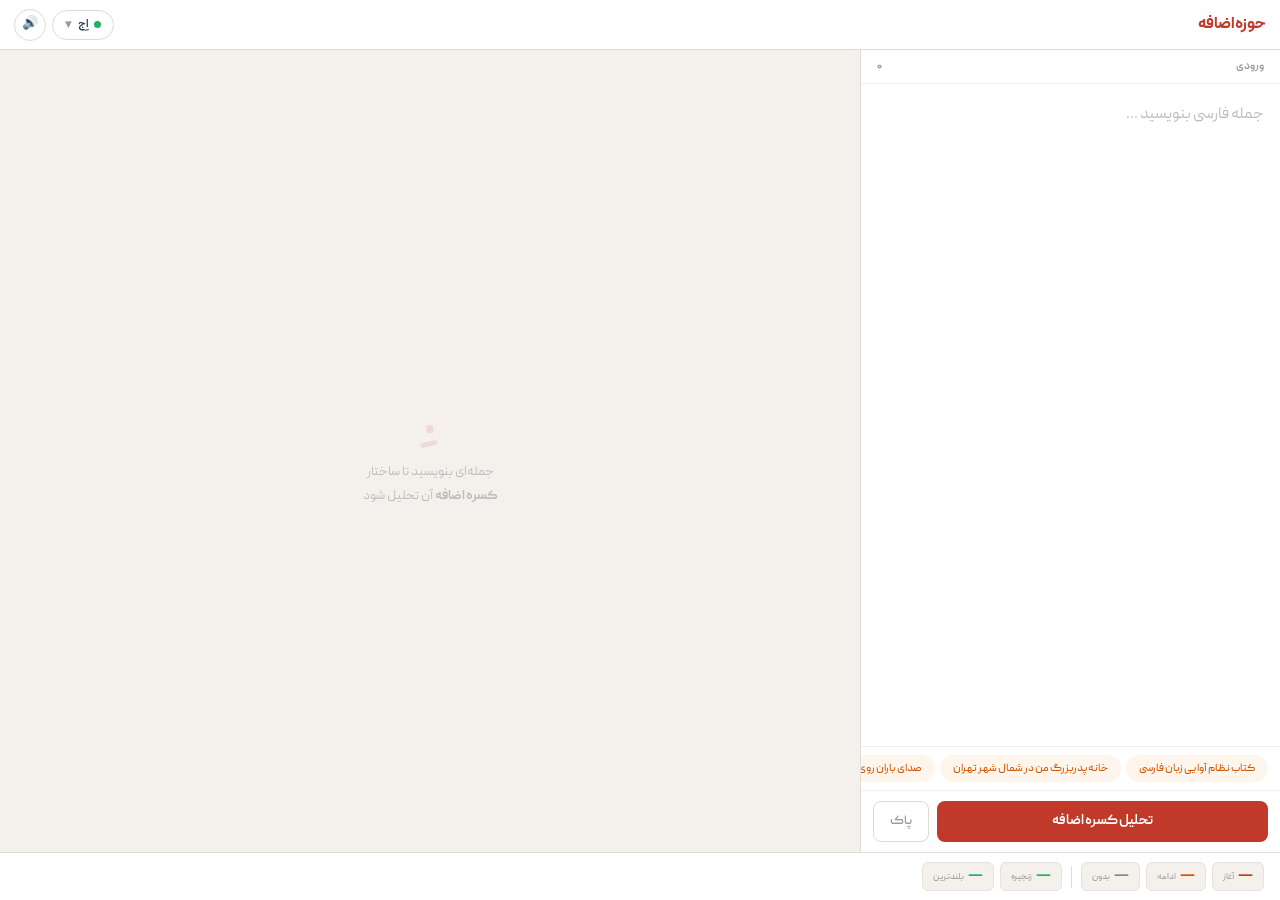
<file: web-app/index.html>
<!DOCTYPE html>
<html lang="fa" dir="rtl">
<head>
<meta charset="UTF-8">
<meta name="viewport" content="width=device-width,initial-scale=1,maximum-scale=1,user-scalable=no">
<title>حوزه اضافه</title>
<style>
@font-face{font-family:P;src:url(/fonts/PeydaWeb-Regular.woff2) format('woff2');font-weight:400;font-display:swap}
@font-face{font-family:P;src:url(/fonts/PeydaWeb-Medium.woff2) format('woff2');font-weight:500;font-display:swap}
@font-face{font-family:P;src:url(/fonts/PeydaWeb-SemiBold.woff2) format('woff2');font-weight:600;font-display:swap}
@font-face{font-family:P;src:url(/fonts/PeydaWeb-Bold.woff2) format('woff2');font-weight:700;font-display:swap}
@font-face{font-family:P;src:url(/fonts/PeydaWeb-ExtraBold.woff2) format('woff2');font-weight:800;font-display:swap}
@font-face{font-family:P;src:url(/fonts/PeydaWeb-Black.woff2) format('woff2');font-weight:900;font-display:swap}

*{box-sizing:border-box;margin:0;padding:0;-webkit-tap-highlight-color:transparent}
html,body{height:100%;overflow:hidden;font-family:P,system-ui,sans-serif;background:#f4f1ed;color:#2c3e50}
textarea,button,input,select{font-family:inherit}
.shell{height:100%;display:flex;flex-direction:column}

/* ══════════ TOP BAR ══════════ */
.bar{height:50px;flex-shrink:0;display:flex;align-items:center;justify-content:space-between;padding:0 14px;background:#fff;border-bottom:1.5px solid #e0dbd5;gap:8px}
.bar-r{display:flex;align-items:center;gap:6px;flex-shrink:0}
.logo{font-size:1rem;font-weight:800;color:#c0392b;white-space:nowrap}
.bar-l{display:flex;align-items:center;gap:6px;flex-shrink:0}

/* ══════════ CUSTOM COMBO BOX ══════════ */
.combo{position:relative;user-select:none}
.combo-btn{
  display:flex;align-items:center;gap:6px;
  padding:6px 12px;border-radius:18px;
  border:1.5px solid #e0dbd5;background:#fff;
  font-size:.7rem;font-weight:700;color:#2c3e50;
  cursor:pointer;transition:all .18s;white-space:nowrap;
}
.combo-btn:hover{border-color:#c0392b;background:#fffdfc}
.combo-btn:active{transform:scale(.97)}
.combo-btn .dot{width:7px;height:7px;border-radius:50%;background:#27ae60;flex-shrink:0;animation:pulseDot 2s ease-in-out infinite}
.combo-btn.loading .dot{background:#d35400}
.combo-btn.err .dot{background:#95a5a6}
@keyframes pulseDot{0%,100%{opacity:1;transform:scale(1)}50%{opacity:.4;transform:scale(.8)}}
.combo-btn .arrow{font-size:.55rem;color:#999;transition:transform .2s}
.combo.open .combo-btn .arrow{transform:rotate(180deg)}
.combo.open .combo-btn{border-color:#c0392b;box-shadow:0 0 0 3px rgba(192,57,43,.08)}

.combo-menu{
  position:absolute;top:calc(100% + 6px);left:0;min-width:210px;
  background:#fff;border:1.5px solid #e0dbd5;border-radius:12px;
  box-shadow:0 10px 32px rgba(0,0,0,.12);
  padding:5px;z-index:200;
  opacity:0;visibility:hidden;transform:translateY(-8px) scale(.96);
  transform-origin:top left;
  transition:opacity .2s,transform .22s cubic-bezier(.3,1.4,.6,1),visibility .2s;
}
.combo.open .combo-menu{opacity:1;visibility:visible;transform:translateY(0) scale(1)}
.combo-item{
  display:flex;align-items:center;gap:8px;
  padding:9px 11px;border-radius:8px;cursor:pointer;
  transition:background .15s;
}
.combo-item:hover{background:#faf7f5}
.combo-item.active{background:#fdecea}
.combo-item .ic{
  width:26px;height:26px;border-radius:7px;flex-shrink:0;
  display:flex;align-items:center;justify-content:center;
  font-size:.62rem;font-weight:800;color:#fff;
}
.combo-item.t-edge .ic{background:#27ae60}
.combo-item.t-bio .ic{background:#c0392b}
.combo-item.t-min .ic{background:#d35400}
.combo-item .tx{display:flex;flex-direction:column;gap:1px;min-width:0}
.combo-item .nm{font-size:.72rem;font-weight:700;color:#2c3e50;white-space:nowrap}
.combo-item .ds{font-size:.58rem;color:#999;white-space:nowrap}
.combo-item .chk{margin-right:auto;color:#27ae60;font-size:.7rem;font-weight:900;opacity:0;transition:opacity .15s}
.combo-item.active .chk{opacity:1}

/* sound button */
.snd-btn{width:32px;height:32px;border-radius:50%;border:1.5px solid #e0dbd5;background:#fff;cursor:pointer;font-size:.82rem;display:flex;align-items:center;justify-content:center;flex-shrink:0;transition:all .15s}
.snd-btn:hover{background:#f4f1ed;border-color:#c0392b}
.snd-btn:active{transform:scale(.92)}
.snd-btn.off{opacity:.3}

/* ══════════ MAIN ══════════ */
.main{flex:1;display:flex;min-height:0;overflow:hidden}

.pan-in{width:38%;min-width:260px;max-width:420px;display:flex;flex-direction:column;background:#fff;border-left:1.5px solid #e0dbd5}
.pan-head{padding:9px 16px;font-size:.66rem;font-weight:700;color:#999;border-bottom:1px solid #eee;display:flex;justify-content:space-between}
.ta{flex:1;min-height:0}
.ta textarea{width:100%;height:100%;border:none;outline:none;resize:none;padding:14px 16px;font-size:1rem;line-height:2.2;color:#2c3e50;background:transparent}
.ta textarea::placeholder{color:#bbb}
.chips{padding:8px 12px;border-top:1px solid #eee;display:flex;gap:5px;overflow-x:auto;flex-shrink:0;scrollbar-width:none}
.chips::-webkit-scrollbar{display:none}
.chip{white-space:nowrap;padding:5px 12px;border-radius:14px;font-size:.68rem;font-weight:500;cursor:pointer;background:#fef5ec;color:#d35400;border:1px solid transparent;transition:all .15s;flex-shrink:0}
.chip:hover{background:#e74c3c;color:#fff}
.chip:active{transform:scale(.96)}
.acts{padding:10px 12px;border-top:1px solid #eee;display:flex;gap:8px;flex-shrink:0}
.btn-go{flex:1;padding:11px 0;border:none;border-radius:8px;background:#c0392b;color:#fff;font-size:.85rem;font-weight:700;cursor:pointer;transition:all .12s}
.btn-go:hover{background:#e74c3c}
.btn-go:active{transform:scale(.98)}
.btn-go:disabled{opacity:.4}
.btn-clr{padding:11px 16px;border:1.5px solid #e0dbd5;border-radius:8px;background:transparent;color:#999;font-size:.78rem;font-weight:600;cursor:pointer}
.btn-clr:hover{background:#f4f1ed}

.pan-out{flex:1;display:flex;flex-direction:column;min-height:0;overflow:hidden}
.results{flex:1;overflow-y:auto;padding:16px 20px;scrollbar-width:thin;scrollbar-color:#ddd transparent}
.results::-webkit-scrollbar{width:3px}
.results::-webkit-scrollbar-thumb{background:#ddd;border-radius:3px}

.empty{height:100%;display:flex;flex-direction:column;align-items:center;justify-content:center;gap:6px;color:#bbb}
.empty b{font-size:2.8rem;font-weight:900;color:#c0392b;opacity:.12}
.empty span{font-size:.82rem;text-align:center;line-height:1.8}

.spin{display:none;height:100%;align-items:center;justify-content:center;gap:5px}
.spin.on{display:flex}
.spin i{width:6px;height:6px;border-radius:50%;background:#c0392b;opacity:.3;animation:dot .5s ease-in-out infinite alternate}
.spin i:nth-child(2){animation-delay:.1s}
.spin i:nth-child(3){animation-delay:.2s}
@keyframes dot{to{opacity:1;transform:translateY(-6px)}}

/* ══════════ SECTIONS ══════════ */
.section{background:#fff;border:1px solid #d5dbdb;border-radius:10px;padding:16px 18px;margin-bottom:14px}
.section:last-child{margin-bottom:0}
.sec-title{font-size:.78rem;font-weight:700;margin-bottom:14px;display:flex;align-items:center;gap:6px}
.sec-title.bio{color:#c0392b}
.sec-title.edge{color:#27ae60}
.sec-title.kasre{color:#8e44ad}

/* 📖 kasre reading */
.kasre-flow{font-size:1.5rem;font-weight:700;line-height:3.4;direction:rtl;display:flex;flex-wrap:wrap;gap:5px;align-items:baseline}
.kasre-chain{display:inline-flex;align-items:baseline;gap:3px;border-bottom:3px solid #e74c3c;padding-bottom:5px;margin-bottom:3px;border-radius:0 0 2px 2px;position:relative;opacity:0;animation:chainFade .6s ease-out forwards}
.kasre-chain.alt{border-bottom-color:#d35400}
.kasre-chain.alt .kw.ez{color:#d35400}
.kasre-chain::after{content:attr(data-chain);position:absolute;bottom:-17px;left:50%;transform:translateX(-50%);font-size:.46rem;font-weight:700;color:#e74c3c;background:#fdecea;padding:1px 6px;border-radius:3px;white-space:nowrap}
.kasre-chain.alt::after{color:#d35400;background:#fef5ec}
.kasre-flow .kw{opacity:0;animation:wordFade .5s ease-out forwards}
.kasre-flow .kw.ez{color:#c0392b}
.kasre-flow .kw.o{color:#95a5a6}
@keyframes wordFade{0%{opacity:0;transform:translateY(6px)}100%{opacity:1;transform:none}}
@keyframes chainFade{0%{opacity:0}100%{opacity:1}}

/* 🏷️ BIO */
.bio-flow{display:flex;flex-wrap:wrap;gap:12px;direction:rtl;align-items:flex-start}
.bio-group{display:inline-flex;align-items:flex-start;gap:6px;border:2px solid #e74c3c;background:#fdecea;border-radius:10px;padding:9px 12px;position:relative;opacity:0;animation:popIn .45s cubic-bezier(.3,1.4,.6,1) forwards}
.bio-group::before{content:attr(data-label);position:absolute;top:-9px;right:10px;font-size:.5rem;font-weight:700;color:#fff;background:#e74c3c;padding:1px 8px;border-radius:4px;white-space:nowrap}
.bio-group.alt{border-color:#d35400;background:#fef5ec}
.bio-group.alt::before{background:#d35400}
.bio-group.alt .bio-word.B-EZ .w,.bio-group.alt .bio-word.I-EZ .w{color:#d35400}
.bio-group.alt .bio-word.B-EZ .tag{background:#d35400}
.bio-group.alt .bio-word.I-EZ .tag{background:#e67e22}
.bio-word{text-align:center;opacity:0;animation:popIn .4s cubic-bezier(.3,1.4,.6,1) forwards}
.bio-word .w{font-size:1rem;font-weight:700;color:#2c3e50;display:block;margin-bottom:3px}
.bio-word .tag{font-size:.6rem;font-weight:700;padding:1px 8px;border-radius:5px;color:#fff;display:inline-block}
.bio-word.B-EZ .w{color:#c0392b}
.bio-word.B-EZ .tag{background:#e74c3c}
.bio-word.I-EZ .w{color:#d35400}
.bio-word.I-EZ .tag{background:#d35400}
.bio-word.O .w{color:#95a5a6}
.bio-word.O .tag{background:#7f8c8d}
.bio-lone{text-align:center;opacity:0;animation:popIn .4s cubic-bezier(.3,1.4,.6,1) forwards}
.bio-lone .w{font-size:1rem;font-weight:600;color:#95a5a6;display:block;margin-bottom:3px}
.bio-lone .tag{font-size:.6rem;font-weight:700;padding:1px 8px;border-radius:5px;color:#fff;background:#7f8c8d;display:inline-block}

/* 🔗 EDGE */
.edge-flow{display:flex;flex-wrap:wrap;gap:12px;direction:rtl;align-items:center}
.chain-bubble{display:inline-flex;align-items:center;gap:8px;border:2px solid #27ae60;background:#e8f8f5;padding:9px 16px;border-radius:10px;position:relative;opacity:0;animation:popIn .45s cubic-bezier(.3,1.4,.6,1) forwards}
.chain-bubble::before{content:attr(data-label);position:absolute;top:-9px;right:10px;font-size:.5rem;font-weight:700;color:#fff;background:#27ae60;padding:1px 8px;border-radius:4px;white-space:nowrap}
.chain-bubble .cw{font-size:1rem;font-weight:700;color:#1e8449}
.chain-bubble .link{color:#27ae60;font-size:.85rem;font-weight:700}
.lone-word{font-size:1rem;font-weight:600;color:#95a5a6;padding:9px 10px;opacity:0;animation:popIn .4s cubic-bezier(.3,1.4,.6,1) forwards}

@keyframes popIn{0%{opacity:0;transform:scale(.5) translateY(10px)}100%{opacity:1;transform:none}}

/* ══════════ STATS ══════════ */
.stats{flex-shrink:0;height:48px;border-top:1.5px solid #e0dbd5;background:#fff;display:flex;align-items:center;padding:0 16px;gap:6px;overflow-x:auto;scrollbar-width:none}
.stats::-webkit-scrollbar{display:none}
.st{display:flex;align-items:center;gap:4px;padding:4px 10px;border-radius:6px;background:#f4f1ed;border:1px solid #e8e0db;white-space:nowrap;flex-shrink:0}
.st .n{font-size:.85rem;font-weight:800}
.st .l{font-size:.55rem;color:#999;font-weight:500}
.st.sk .n{color:#c0392b}
.st.sc .n{color:#d35400}
.st.so .n{color:#7f8c8d}
.st.sg .n{color:#27ae60}
.sep{width:1px;height:22px;background:#e0dbd5;flex-shrink:0;margin:0 3px}

.toast{position:fixed;bottom:14px;left:50%;transform:translateX(-50%) translateY(70px);background:#fff;border:1.5px solid #e0dbd5;padding:9px 20px;border-radius:9px;font-size:.78rem;z-index:300;box-shadow:0 5px 22px rgba(0,0,0,.1);transition:transform .35s cubic-bezier(.3,1.5,.6,1)}
.toast.show{transform:translateX(-50%) translateY(0)}

@media(max-width:700px){
  .main{flex-direction:column}
  .pan-in{width:100%;max-width:100%;border-left:none;border-bottom:1.5px solid #e0dbd5;max-height:42dvh}
  .pan-out{min-height:0}
  .results{padding:12px}
  .kasre-flow{font-size:1.2rem;line-height:3.2}
  .bio-word .w,.bio-lone .w{font-size:.9rem}
  .chain-bubble .cw{font-size:.9rem}
  .stats{height:42px}
  .bar{padding:0 10px}
  .logo{font-size:.88rem}
  .combo-btn{padding:5px 9px;font-size:.62rem}
  .combo-menu{min-width:190px}
}
</style>
</head>
<body>
<div class="shell">

  <!-- TOP BAR -->
  <div class="bar">
    <div class="bar-r"><div class="logo">حوزه اضافه</div></div>
    <div class="bar-l">

      <!-- CUSTOM COMBO BOX -->
      <div class="combo" id="combo">
        <div class="combo-btn" id="comboBtn" onclick="toggleCombo(event)">
          <span class="dot"></span>
          <span id="comboLabel">اِج</span>
          <span class="arrow">▼</span>
        </div>
        <div class="combo-menu" id="comboMenu">
          <div class="combo-item t-edge active" data-model="best_edge_model.pt" data-label="اِج" onclick="pickModel(this)">
            <div class="ic">E</div>
            <div class="tx"><div class="nm">مدل اِج</div><div class="ds">پیوندی جفت‌کلمه</div></div>
            <div class="chk">✓</div>
          </div>
          <div class="combo-item t-bio" data-model="best_bio_model.pt" data-label="بایو" onclick="pickModel(this)">
            <div class="ic">B</div>
            <div class="tx"><div class="nm">مدل بایو</div><div class="ds">برچسب‌زن دنباله‌ای</div></div>
            <div class="chk">✓</div>
          </div>
          <div class="combo-item t-min" data-model="bio_model_min.pt" data-label="سبک" onclick="pickModel(this)">
            <div class="ic">Q</div>
            <div class="tx"><div class="nm">نسخه سبک</div><div class="ds">فشرده هشت‌بیتی</div></div>
            <div class="chk">✓</div>
          </div>
        </div>
      </div>

      <button class="snd-btn" id="sndBtn" onclick="tglSnd()">🔊</button>
    </div>
  </div>

  <!-- MAIN -->
  <div class="main">
    <div class="pan-in">
      <div class="pan-head"><span>ورودی</span><span id="cc">۰</span></div>
      <div class="ta"><textarea id="inp" placeholder="جمله فارسی بنویسید ..."></textarea></div>
      <div class="chips" id="chips"></div>
      <div class="acts">
        <button class="btn-go" id="goBtn" onclick="run()">تحلیل کسره اضافه</button>
        <button class="btn-clr" onclick="clr()">پاک</button>
      </div>
    </div>

    <div class="pan-out">
      <div class="results" id="results">
        <div class="empty"><b>ـِ</b><span>جمله‌ای بنویسید تا ساختار<br><strong>کسره اضافه</strong> آن تحلیل شود</span></div>
      </div>
      <div class="spin" id="spin"><i></i><i></i><i></i></div>
    </div>
  </div>

  <!-- STATS -->
  <div class="stats">
    <div class="st sk"><span class="n" id="nB">—</span><span class="l">آغاز</span></div>
    <div class="st sc"><span class="n" id="nI">—</span><span class="l">ادامه</span></div>
    <div class="st so"><span class="n" id="nO">—</span><span class="l">بدون</span></div>
    <div class="sep"></div>
    <div class="st sg"><span class="n" id="nCh">—</span><span class="l">زنجیره</span></div>
    <div class="st sg"><span class="n" id="nLn">—</span><span class="l">بلندترین</span></div>
  </div>

</div>
<div class="toast" id="toast"></div>

<script>
/* ═══════════════ PERSIAN NUMERALS ═══════════════ */

const API_BASE = "https://aisland.co/ezafe/api";

const FA_DIGITS = ['۰','۱','۲','۳','۴','۵','۶','۷','۸','۹'];
function faNum(n){
  return String(n).replace(/\d/g, d => FA_DIGITS[+d]);
}

/* ═══════════════ AUDIO — Apple-style subtle system feedback ═══════════════
   Design principles borrowed from iOS/macOS UI sounds:
   • Very short attack, longer smooth exponential decay
   • Low base volume (0.02–0.06 range)
   • Multiple stacked partials (fundamental + soft harmonic) for warmth
   • Gentle lowpass filtering to remove any "plasticky" high frequencies
   • Slight stereo dispersion for perceived depth
   ═══════════════════════════════════════════════════════════════════════ */

const AC = window.AudioContext || window.webkitAudioContext;
let ax = null, snd = true, audioReady = false;
let masterGain = null;   // one shared gain node → global "silky" volume
let masterFilter = null; // one shared lowpass → warmth

function unlockAudio(){
  if(audioReady || !snd) return;
  try{
    if(!ax) ax = new AC();
    if(ax.state === 'suspended') ax.resume();

    /* master chain: source → filter → gain → destination */
    masterFilter = ax.createBiquadFilter();
    masterFilter.type = 'lowpass';
    masterFilter.frequency.value = 4200;   // warm ceiling like iOS UI
    masterFilter.Q.value = 0.7;

    masterGain = ax.createGain();
    masterGain.gain.value = 0.55;          // global soft cap

    masterFilter.connect(masterGain);
    masterGain.connect(ax.destination);

    /* silent unlock buffer for iOS */
    const buf = ax.createBuffer(1, 1, 22050);
    const src = ax.createBufferSource();
    src.buffer = buf;
    src.connect(ax.destination);
    src.start(0);

    audioReady = true;
  }catch(e){ console.warn('audio unlock failed', e); }
}

['touchstart','touchend','mousedown','pointerdown','keydown','click'].forEach(ev=>{
  document.addEventListener(ev, unlockAudio, {once:false, passive:true});
});

function tglSnd(){
  snd = !snd;
  const b = document.getElementById('sndBtn');
  b.textContent = snd ? '🔊' : '🔇';
  b.classList.toggle('off', !snd);
  if(snd){ unlockAudio(); if(ax && ax.state==='suspended') ax.resume(); }
  try{ localStorage.setItem('ez_snd', snd?'1':'0'); }catch(e){}
}
try{
  if(localStorage.getItem('ez_snd')==='0'){
    snd=false;
    document.getElementById('sndBtn').textContent='🔇';
    document.getElementById('sndBtn').classList.add('off');
  }
}catch(e){}

/* ─── Core sound primitive: a soft, smooth "bell-like" tap ───
   freq   → fundamental
   dur    → total duration (s)
   vol    → peak (already very low: 0.02–0.07)
   type   → 'sine' (silky) | 'triangle' (slightly brighter)
   harm   → optional harmonic ratio for depth (e.g. 2.0 = octave up)
   pan    → -1..1 stereo (adds spaciousness) */
function bell(freq, dur = .35, vol = .04, type = 'sine', harm = 0, pan = 0){
  if(!snd || !ax || !masterGain) return;
  if(ax.state === 'suspended') ax.resume();

  try{
    const now = ax.currentTime;

    /* fundamental */
    const o1 = ax.createOscillator();
    o1.type = type;
    o1.frequency.value = freq;

    /* subtle harmonic overtone for "roundness" (Apple-like body) */
    const o2 = harm > 0 ? ax.createOscillator() : null;
    if(o2){
      o2.type = 'sine';
      o2.frequency.value = freq * harm;
    }

    /* individual envelope */
    const g = ax.createGain();
    g.gain.setValueAtTime(0.00001, now);
    g.gain.exponentialRampToValueAtTime(vol,      now + 0.008); // 8ms silky attack
    g.gain.exponentialRampToValueAtTime(vol*0.35, now + dur*0.35);
    g.gain.exponentialRampToValueAtTime(0.00001,  now + dur);   // long smooth tail

    /* optional stereo panner (falls back gracefully on unsupported iOS) */
    let panner = null;
    try{
      panner = ax.createStereoPanner();
      panner.pan.value = pan;
    }catch(e){}

    o1.connect(g);
    if(o2){
      const gh = ax.createGain();
      gh.gain.value = 0.35;   // harmonic mixed in quietly
      o2.connect(gh);
      gh.connect(g);
    }

    if(panner){
      g.connect(panner);
      panner.connect(masterFilter);
    }else{
      g.connect(masterFilter);
    }

    o1.start(now);
    o1.stop(now + dur + 0.05);
    if(o2){ o2.start(now); o2.stop(now + dur + 0.05); }
  }catch(e){}
}

/* ═══════════ SEMANTIC SOUNDS ═══════════
   Each event maps to a small, purposeful chime.
   Frequencies chosen from a pentatonic-minor palette
   (A minor: A3=220, C4=261, E4=330, G4=392, A4=440, C5=523)
   so accidental combinations never sound dissonant. */

/* Word inside an ezafe chain — soft, breathy "connection" ping */
function sndWord(tag){
  if(tag === 'B-EZ'){
    /* chain opens: warm mid tone with harmonic body */
    bell(392.00, .38, .055, 'sine', 2.0, -0.15);   // G4 + octave
  }else if(tag === 'I-EZ'){
    /* chain continues: slightly higher, lighter */
    bell(440.00, .30, .038, 'sine', 2.0,  0.15);   // A4 + octave
  }else{
    /* neutral word: barely audible tick */
    bell(261.63, .15, .014, 'sine', 0,    0);      // C4, no harmonic
  }
}

/* Chain closes — resolving descending fifth (calming, "done") */
function sndChainEnd(){
  bell(329.63, .45, .032, 'sine', 2.0, 0);          // E4
}

/* Full analysis done — three-note ascending pentatonic (Apple "sent" style) */
function sndDone(){
  bell(392.00, .40, .038, 'sine', 2.0, -0.2);       // G4
  setTimeout(()=> bell(523.25, .40, .038, 'sine', 2.0,  0.0), 130); // C5
  setTimeout(()=> bell(659.25, .55, .042, 'sine', 2.0,  0.2), 280); // E5
}

/* UI tap — dry, extremely subtle click */
function sndTap(){
  bell(880, .06, .022, 'sine', 0, 0);               // A5, very short
}

/* Submit / analyze pressed — soft two-note "ready" */
function sndGo(){
  bell(523.25, .18, .035, 'sine', 2.0, -0.1);       // C5
  setTimeout(()=> bell(659.25, .22, .035, 'sine', 2.0, 0.1), 70);  // E5
}

/* Model swapped — quick three-note sparkle */
function sndSwap(){
  bell(659.25, .16, .032, 'sine', 2.0, -0.2);       // E5
  setTimeout(()=> bell(783.99, .16, .032, 'sine', 2.0,  0.0), 80); // G5
  setTimeout(()=> bell(987.77, .22, .036, 'sine', 2.0,  0.2), 170);// B5
}

/* ═══════════════ CUSTOM COMBO BOX ═══════════════ */
function toggleCombo(e){
  e.stopPropagation();
  unlockAudio(); sndTap();
  document.getElementById('combo').classList.toggle('open');
}
document.addEventListener('click', ()=> document.getElementById('combo').classList.remove('open'));
document.getElementById('comboMenu').addEventListener('click', e=> e.stopPropagation());

async function pickModel(el){
  unlockAudio(); sndTap();
  const val = el.dataset.model;
  const lbl = el.dataset.label;
  document.querySelectorAll('.combo-item').forEach(i=>i.classList.remove('active'));
  el.classList.add('active');
  document.getElementById('comboLabel').textContent = lbl;
  document.getElementById('combo').classList.remove('open');

  const btn = document.getElementById('comboBtn');
  btn.classList.add('loading');

  try{
    const r = await fetch(`${API_BASE}/switch`,{
      method:'POST', headers:{'Content-Type':'application/json'},
      body: JSON.stringify({model_name: val})
    });
    const d = await r.json();
    btn.classList.remove('loading');
    if(d.mode === 'mock'){ btn.classList.add('err'); toast('مدل یافت نشد — حالت نمایشی'); }
    else{ btn.classList.remove('err'); toast('مدل تعویض شد'); sndSwap(); }
  }catch(e){
    btn.classList.remove('loading'); btn.classList.add('err');
    toast('خطا در تعویض مدل');
  }
}

/* ═══════════════ STATUS ═══════════════ */
fetch(`${API_BASE}/status`).then(r=>r.json()).then(d=>{
  const btn = document.getElementById('comboBtn');
  if(d.mode === 'mock') btn.classList.add('err');
  document.querySelectorAll('.combo-item').forEach(i=>{
    if(i.dataset.model === d.current_model){
      document.querySelectorAll('.combo-item').forEach(x=>x.classList.remove('active'));
      i.classList.add('active');
      document.getElementById('comboLabel').textContent = i.dataset.label;
    }
  });
}).catch(()=>{});

/* ═══════════════ EXAMPLES ═══════════════ */
const EX = [
  "کتاب نظام آوایی زبان فارسی",
  "خانه پدربزرگ من در شمال شهر تهران",
  "صدای باران روی سقف خانه قدیمی",
  "ساختار حوزه اضافه در زبان فارسی",
  "دانشگاه تهران بزرگترین دانشگاه کشور است",
  "رنگ آبی آسمان صاف تابستانی",
  "نتایج تحقیقات دانشمندان ایرانی",
  "پدر من مرد خوبی است"
];
const chC = document.getElementById('chips');
EX.forEach(e=>{
  const c = document.createElement('div');
  c.className='chip'; c.textContent = e;
  c.onclick = ()=>{ unlockAudio(); sndTap(); document.getElementById('inp').value = e; ucc(); run(); };
  chC.appendChild(c);
});

const inp = document.getElementById('inp');
inp.addEventListener('input', ucc);
function ucc(){ document.getElementById('cc').textContent = faNum(inp.value.length); }

function esc(s){ return s.replace(/[&<>"']/g, c=>({'&':'&amp;','<':'&lt;','>':'&gt;','"':'&quot;',"'":'&#39;'}[c])); }
function toast(m){ const t=document.getElementById('toast'); t.textContent=m; t.classList.add('show'); setTimeout(()=>t.classList.remove('show'),2300); }

/* ═══════════════ GROUPING ═══════════════ */
function extractGroups(tokens){
  const groups=[]; let chainIdx=0, i=0;
  while(i<tokens.length){
    if(tokens[i].tag==='B-EZ'){
      const words=[tokens[i]]; let j=i+1;
      while(j<tokens.length && tokens[j].tag==='I-EZ'){ words.push(tokens[j]); j++; }
      groups.push({type:'chain', words, chainIdx}); chainIdx++; i=j;
    }else{
      groups.push({type:'lone', word:tokens[i]}); i++;
    }
  }
  return {groups, chainCount:chainIdx};
}

/* ═══════════════ RENDER — SLOW READING RHYTHM ═══════════════ */
const STEP_CHAIN = 144;   /* ms per word inside an ezafe chain (slow, deliberate) */
const STEP_LONE  = 104;   /* ms per standalone word */
const CHAIN_GAP  = 60;   /* extra pause after finishing a chain */

function render(tokens){
  const res = document.getElementById('results');
  res.innerHTML = '';
  const {groups, chainCount} = extractGroups(tokens);

  let bC=0, iC=0, oC=0, maxLen=0;
  groups.forEach(g=>{
    if(g.type==='chain'){
      g.words.forEach(w=>{ w.tag==='B-EZ' ? bC++ : iC++; });
      if(g.words.length > maxLen) maxLen = g.words.length;
    }else oC++;
  });

  /* ─── build DOM (all hidden, revealed by timers) ─── */
  const s1 = document.createElement('div'); s1.className='section';
  let h1 = '<div class="sec-title kasre">📖 خوانش کسره‌دار</div><div class="kasre-flow">';
  const s2 = document.createElement('div'); s2.className='section';
  let h2 = '<div class="sec-title bio">🏷️ برچسب‌گذاری بایو</div><div class="bio-flow">';
  const s3 = document.createElement('div'); s3.className='section';
  let h3 = '<div class="sec-title edge">🔗 زنجیره‌های اضافه</div><div class="edge-flow">';

  let t = 0;                     /* running timeline in ms */
  const schedule = [];           /* {at, tag} sound events */

  groups.forEach(g=>{
    if(g.type==='chain'){
      const alt = g.chainIdx % 2 === 1;
      const lbl = 'زنجیره ' + faNum(g.chainIdx + 1);

      /* section 1 — kasre reading */
      h1 += `<span class="kasre-chain${alt?' alt':''}" data-chain="${lbl}" style="animation-delay:${t}ms">`;
      g.words.forEach((tk, wi)=>{
        const isLast = wi === g.words.length - 1;
        h1 += `<span class="kw ez" style="animation-delay:${t}ms">${esc(tk.word)}${!isLast?'ِ':''}</span>`;
        schedule.push({at:t, tag:tk.tag});
        t += STEP_CHAIN;
      });
      h1 += '</span>';
      schedule.push({at:t, tag:'CHAIN_END'});
      t += CHAIN_GAP;

    }else{
      h1 += `<span class="kw o" style="animation-delay:${t}ms">${esc(g.word.word)}</span>`;
      schedule.push({at:t, tag:'O'});
      t += STEP_LONE;
    }
  });
  h1 += '</div>';

  /* section 2 & 3 use same timeline */
  let t2 = 0;
  groups.forEach(g=>{
    if(g.type==='chain'){
      const alt = g.chainIdx % 2 === 1;
      const lbl = 'زنجیره ' + faNum(g.chainIdx + 1);
      h2 += `<div class="bio-group${alt?' alt':''}" data-label="${lbl}" style="animation-delay:${t2}ms">`;
      g.words.forEach(tk=>{
        h2 += `<div class="bio-word ${tk.tag}" style="animation-delay:${t2}ms"><span class="w">${esc(tk.word)}</span><span class="tag">${tk.tag}</span></div>`;
        t2 += STEP_CHAIN;
      });
      h2 += '</div>';
      t2 += CHAIN_GAP;

      h3 += `<div class="chain-bubble" data-label="${lbl}" style="animation-delay:${t2 - (g.words.length*STEP_CHAIN) - CHAIN_GAP}ms">`;
      g.words.forEach((tk, wi)=>{
        h3 += `<span class="cw">${esc(tk.word)}</span>`;
        if(wi < g.words.length - 1) h3 += '<span class="link">🔗</span>';
      });
      h3 += '</div>';

    }else{
      h2 += `<div class="bio-lone" style="animation-delay:${t2}ms"><span class="w">${esc(g.word.word)}</span><span class="tag">O</span></div>`;
      h3 += `<span class="lone-word" style="animation-delay:${t2}ms">${esc(g.word.word)}</span>`;
      t2 += STEP_LONE;
    }
  });
  h2 += '</div>'; h3 += '</div>';

  s1.innerHTML = h1; s2.innerHTML = h2; s3.innerHTML = h3;
  res.appendChild(s1); res.appendChild(s2); res.appendChild(s3);

  /* ─── play sounds on the same slow timeline ─── */
  schedule.forEach(ev=>{
    setTimeout(()=>{
      if(ev.tag === 'CHAIN_END') sndChainEnd();
      else sndWord(ev.tag);
    }, ev.at);
  });

  /* ─── stats (Persian numerals) ─── */
  document.getElementById('nB').textContent  = faNum(bC);
  document.getElementById('nI').textContent  = faNum(iC);
  document.getElementById('nO').textContent  = faNum(oC);
  document.getElementById('nCh').textContent = faNum(chainCount);
  document.getElementById('nLn').textContent = faNum(maxLen);

  setTimeout(sndDone, t + 240);
}

/* ═══════════════ RUN ═══════════════ */
async function run(){
  unlockAudio();
  const text = inp.value.trim();
  if(!text){ toast('متنی وارد کنید'); return; }
  sndGo();

  const res  = document.getElementById('results');
  const spin = document.getElementById('spin');
  const btn  = document.getElementById('goBtn');

  res.style.display = 'none';
  spin.classList.add('on');
  btn.disabled = true;

  try{
    const r = await fetch(`${API_BASE}/predict`,{
      method:'POST', headers:{'Content-Type':'application/json'},
      body: JSON.stringify({text})
    });
    const d = await r.json();
    spin.classList.remove('on');
    res.style.display = 'block';
    if(!d.tokens || !d.tokens.length){ toast('نتیجه‌ای نیست'); return; }
    render(d.tokens);
  }catch(e){
    spin.classList.remove('on');
    res.style.display = 'block';
    toast('خطا: ' + e.message);
  }
  btn.disabled = false;
}

function clr(){
  unlockAudio(); sndTap();
  inp.value = ''; ucc();
  document.getElementById('results').innerHTML =
    '<div class="empty"><b>ـِ</b><span>جمله‌ای بنویسید تا ساختار<br><strong>کسره اضافه</strong> آن تحلیل شود</span></div>';
  ['nB','nI','nO','nCh','nLn'].forEach(id=> document.getElementById(id).textContent = '—');
}

document.addEventListener('keydown', e=>{
  if((e.ctrlKey || e.metaKey) && e.key === 'Enter') run();
});
</script>
</body>
</html>
</file>
